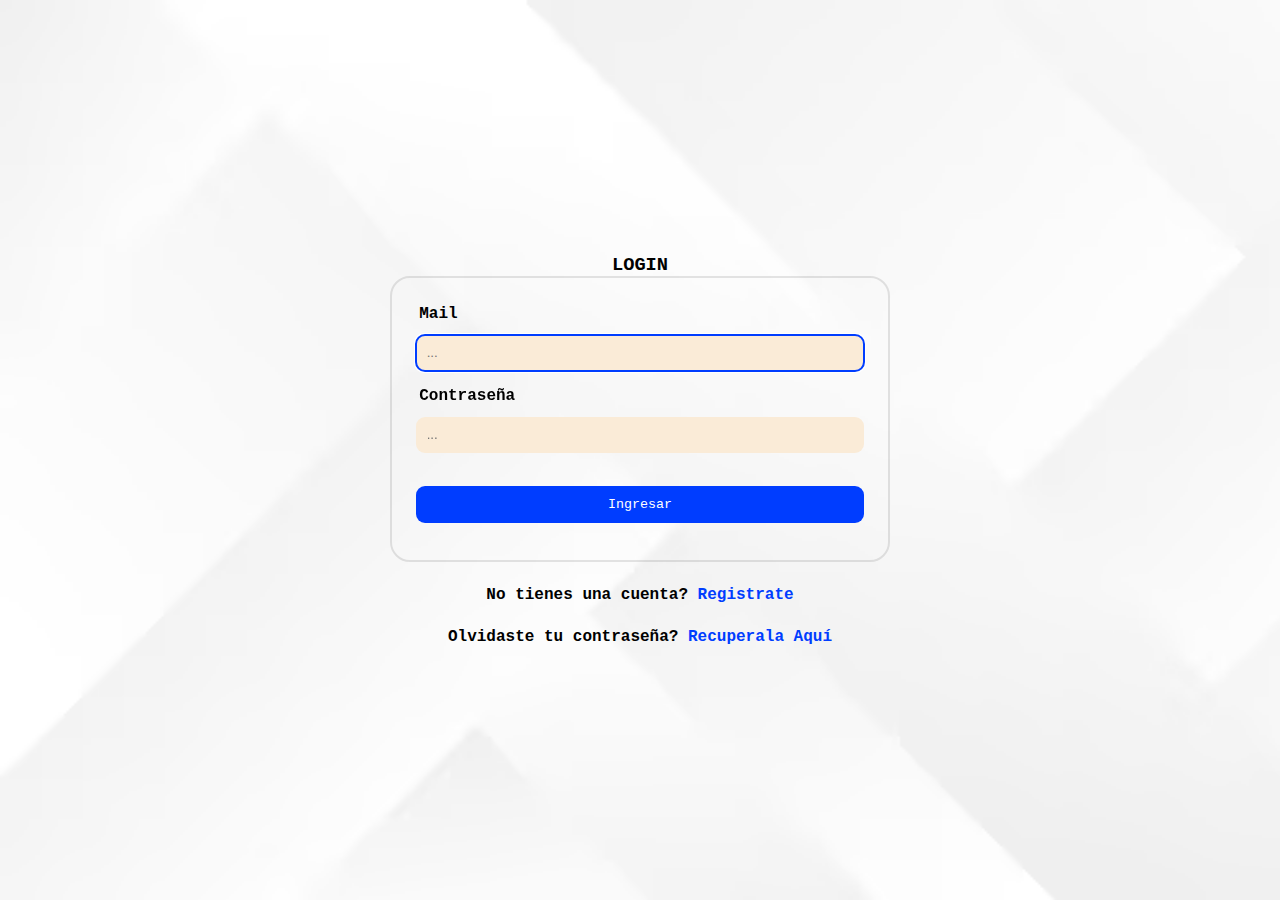
<file: login.html>
<!DOCTYPE html>
<html lang="en">

<head>
    <meta charset="UTF-8">
    <meta http-equiv="X-UA-Compatible" content="IE=edge">
    <meta name="viewport" content="width=device-width, initial-scale=1.0">
    <link rel="stylesheet" href="css/styles.css">
    <title>Login</title>
</head>

<body>
    <section>
        <h3>LOGIN</h3>
        <form id="loginForm">
            <label><b>Mail</b></label>
            <input type="email" placeholder="..." id="email" required autofocus>
            <label><b>Contraseña</b></label>
            <input type="password" placeholder="..." id="password" required>
            <input type="submit" value="Ingresar">
        </form>
        <p><b>No tienes una cuenta?</b> <a href="signup.html"><b>Registrate</b></a></p>
        <p><b>Olvidaste tu contraseña?</b> <a href="recuperar.html"><b>Recuperala Aquí</b></a></p>
    </section>
    <script src="js/login.js"></script>
</body>

</html>
</file>
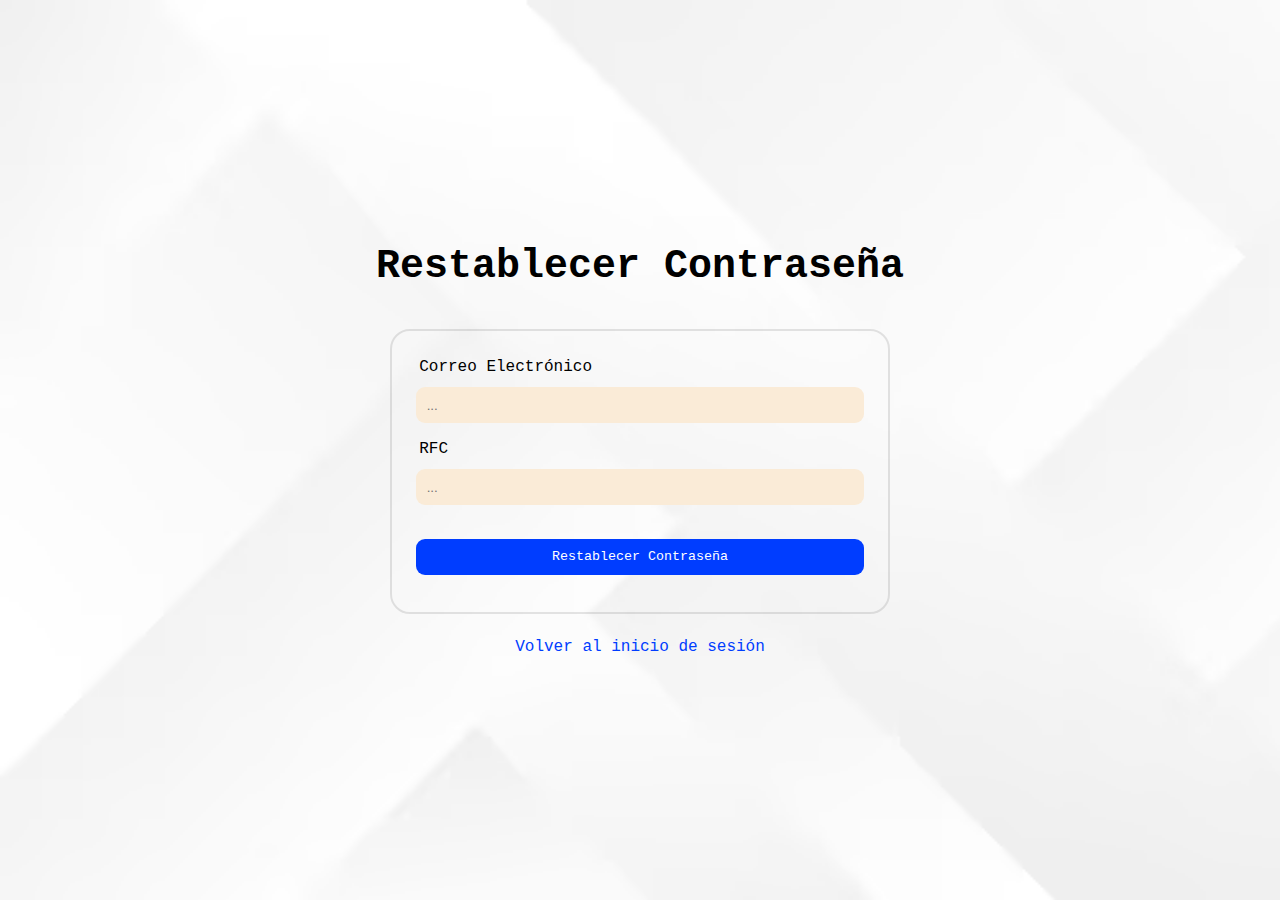
<file: recuperar.html>
<!DOCTYPE html>
<html lang="en">

<head>
    <meta charset="UTF-8">
    <meta http-equiv="X-UA-Compatible" content="IE=edge">
    <meta name="viewport" content="width=device-width, initial-scale=1.0">
    <link rel="stylesheet" href="css/styles.css">
    <title>Restablecer Contraseña</title>
</head>

<body>
    <section>
        <h2>Restablecer Contraseña</h2>
        <form id="forgotPasswordForm">
            <label>Correo Electrónico</label>
            <input type="email" placeholder="..." id="forgotEmail" required>
            <label>RFC</label>
            <input type="text" placeholder="..." id="forgotRFC" required>
            <input type="submit" value="Restablecer Contraseña">
        </form>
        <p><a href="login.html">Volver al inicio de sesión</a></p>
    </section>
    <script src="js/recuperar.js"></script>
</body>

</html>
</file>
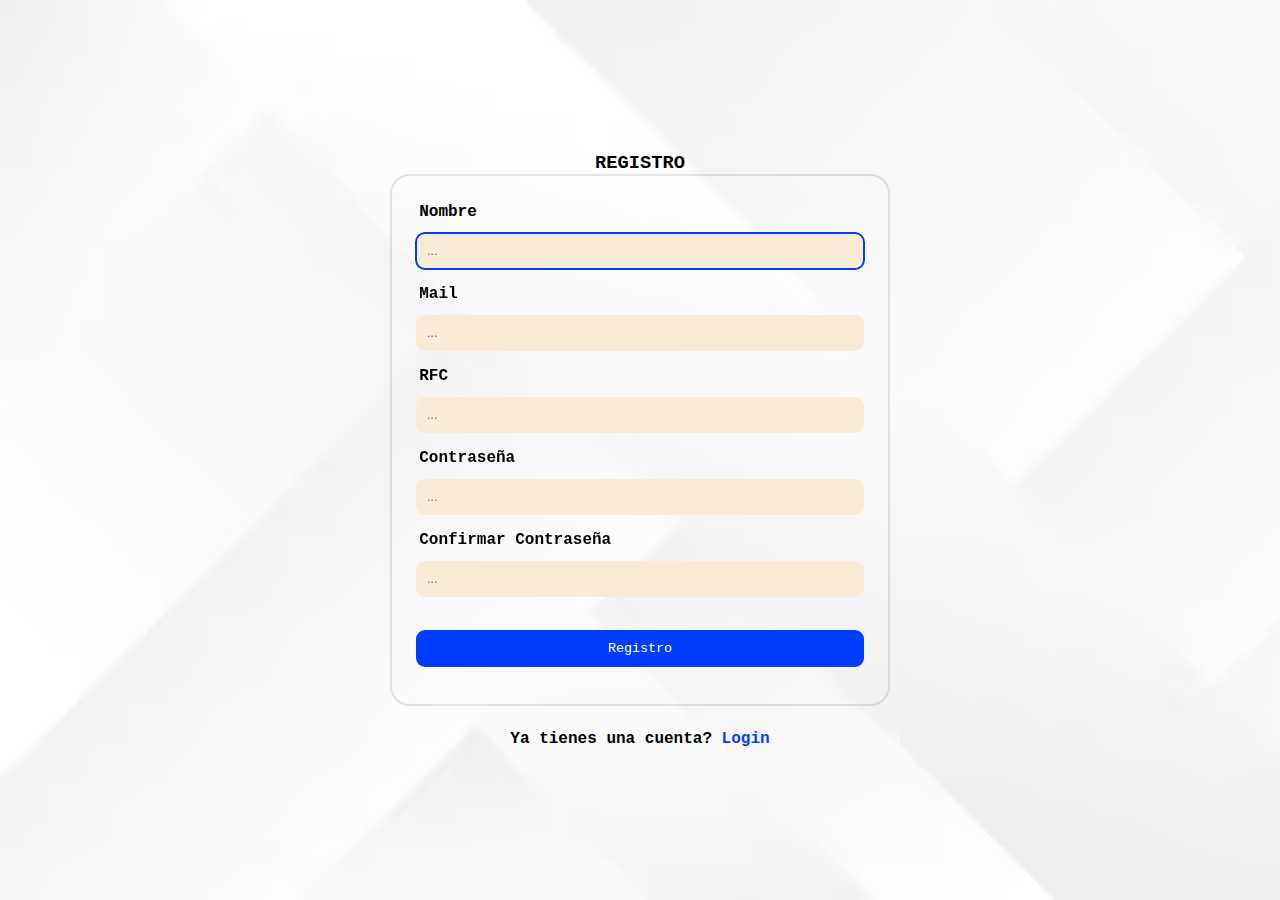
<file: signup.html>
<!DOCTYPE html>
<html lang="en">

<head>
    <meta charset="UTF-8">
    <meta http-equiv="X-UA-Compatible" content="IE=edge">
    <meta name="viewport" content="width=device-width, initial-scale=1.0">
    <link rel="stylesheet" href="css/styles.css">
    <title>Registro</title>
</head>

<body>
    <section>
        <h3>REGISTRO</h3>
        <form id="signupForm">
            <label><b>Nombre</b></label>
            <input type="text" placeholder="..." id="name" required autofocus>
            <label><b>Mail</b></label>
            <input type="email" placeholder="..." id="email" required>
            <label><b>RFC</b></label>
            <input type="text" placeholder="..." id="rfc" required autofocus>
            <label><b>Contraseña</b></label>
            <input type="password" placeholder="..." id="password" required>
            <label><b>Confirmar Contraseña</b></label>
            <input type="password" placeholder="..." id="password2" required>
            <input type="submit" value="Registro">
        </form>
        <p><b>Ya tienes una cuenta?</b> <a href="login.html"><b>Login</b></a></p>

    </section>
    <script src="js/signup.js"></script>
</body>

</html>
</file>
<file: css/styles.css>
:root {
    --font-mono: ui-monospace, Menlo, Monaco, 'Cascadia Mono', 'Segoe UI Mono',
        'Roboto Mono', 'Oxygen Mono', 'Ubuntu Monospace', 'Source Code Pro',
        'Fira Mono', 'Droid Sans Mono', 'Courier New', monospace;
    --transition: all 0.1s cubic-bezier(0.645, 0.045, 0.355, 1)
}

* {
    margin: 0;
    padding: 0;
    box-sizing: border-box;
}

body {
    font-family: var(--font-mono);
    background-image: url("../ele.avif");
    background-repeat: no-repeat;
    background-attachment: fixed;
    background-size: cover;

}

.ocultar {
    display: none;
}

.mostrar {
    display: block;
}

section {
    display: flex;
    flex-wrap: wrap;
    height: 100vh;
    align-items: center;
    justify-content: center;
    flex-direction: column;
    padding: 1em;
}

section h1 {
    font-size: 3em;
}

section h2 {
    text-align: center;
    width: 100%;
    margin-bottom: 1em;
    font-size: 2.5em
}

section form {
    padding: 1.5em;
    display: flex;
    flex-wrap: wrap;
    max-width: 500px;
    border-radius: 20px;
    border: 2px solid rgba(0, 0, 0, .1);
}

section form label {
    width: 100%;
    padding: 0.2em;
    margin-bottom: 0.5em;
}

section form input {
    width: 100%;
    margin-bottom: 1em;
    padding: 0.8em;
    border-radius: 9px;
    border: none;
    outline-color: #003DFF;
    background-color: antiquewhite;
}

section form input[type='submit'] {
    margin-top: 1.5em;
    background-color: #003DFF;
    color: #fff;
    font-family: var(--font-mono);
    transition: var(--transition);
}

section form input[type='submit']:active {
    transform: scale(0.97);
}

/* menu */

#menu ul {
    list-style: none;
    margin: 0;
    padding: 0;
}

/* items del menu */

#menu ul li {
    background-color: #2e518b;
}

/* enlaces del menu */

#menu ul a {
    display: block;
    color: #fff;
    text-decoration: none;
    font-weight: 400;
    font-size: 15px;
    padding: 10px;
    font-family: "HelveticaNeue", "Helvetica Neue", Helvetica, Arial, sans-serif;
    text-transform: uppercase;
    letter-spacing: 1px;
}

/* items del menu */

#menu ul li {
    position: relative;
    float: left;
    margin: 0;
    padding: 0;
}

/* efecto al pasar el ratón por los items del menu */

#menu ul li:hover {
    background: #5b78a7;
}

section p {
    margin-top: 1.5em;

}


section p a {
    text-decoration: none;
    color: #003DFF;
}

/* Home */

section button {
    background-color: #003DFF;
    color: #fff;
    font-family: var(--font-mono);
    transition: var(--transition);
    border: none;
    padding: 0.5em 1em;
    border-radius: 9px;
    margin-top: 1.5em;
    font-size: 1em;
}
</file>
